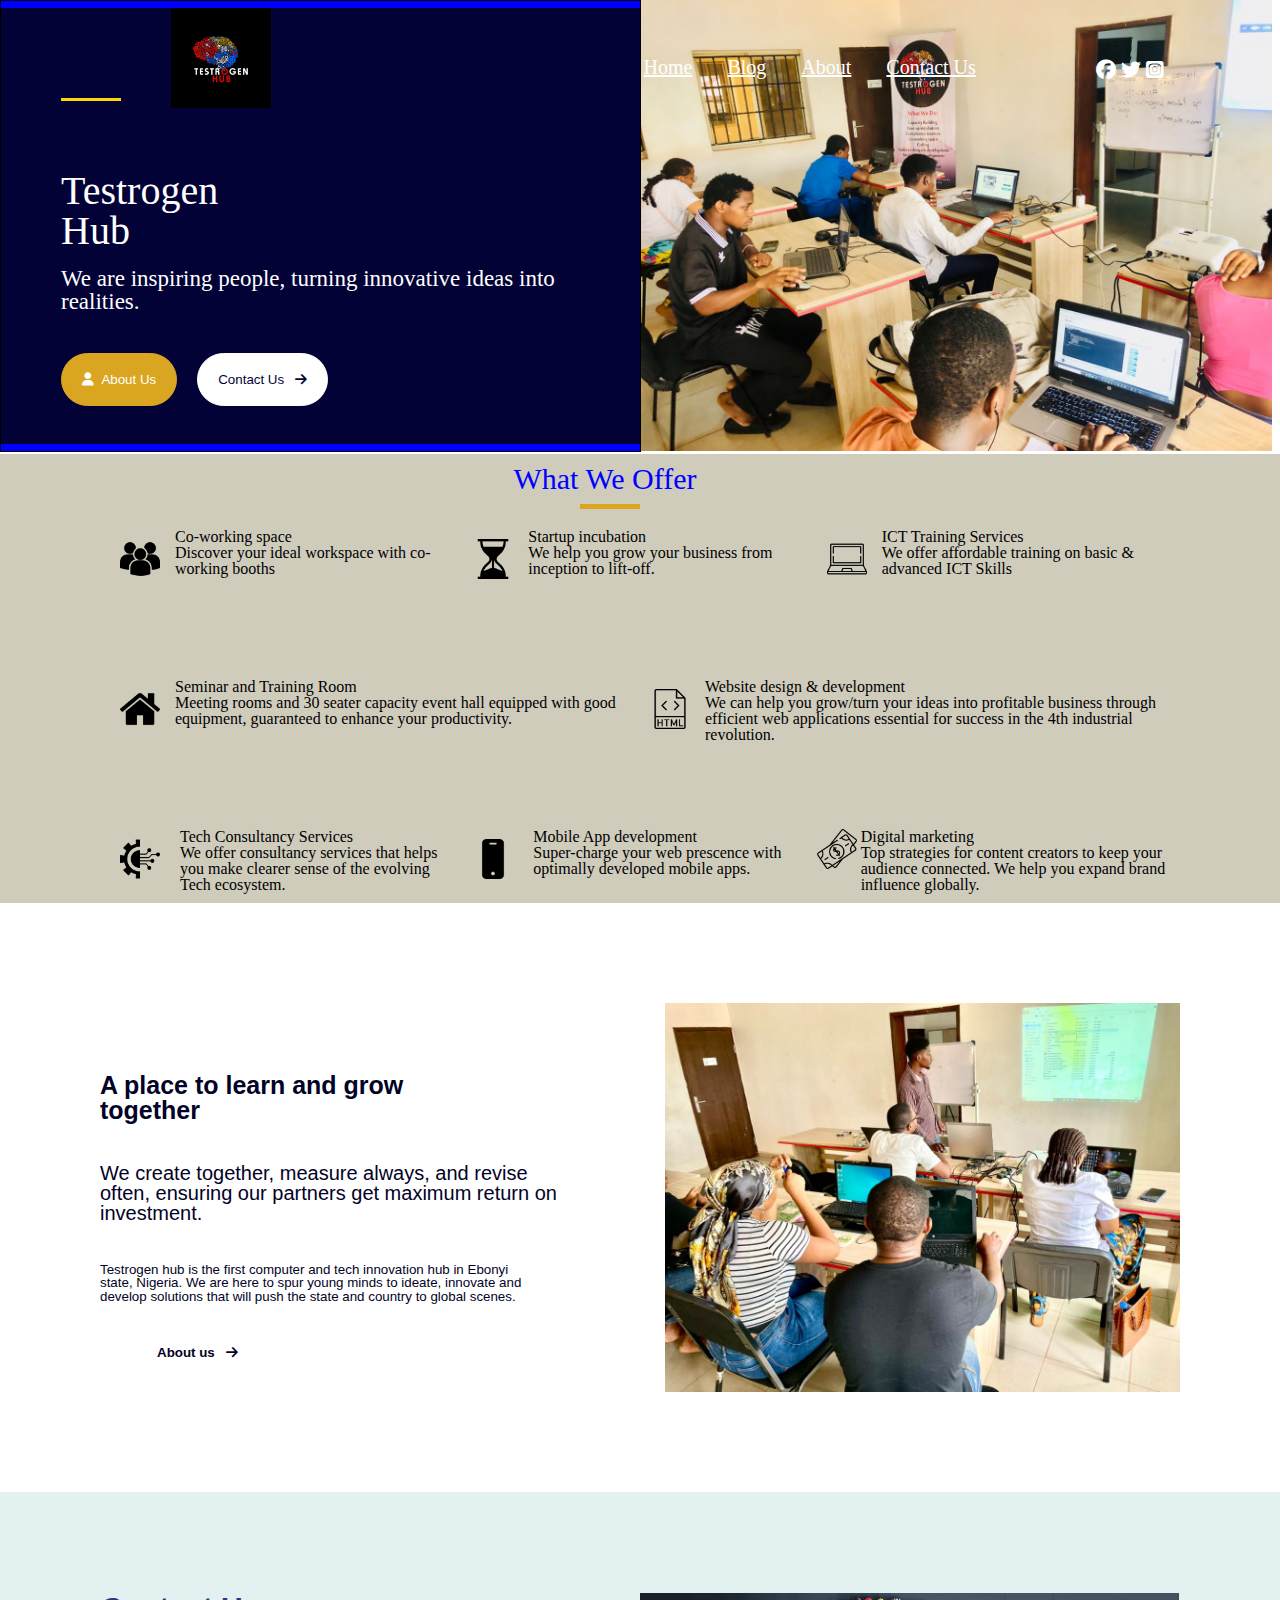
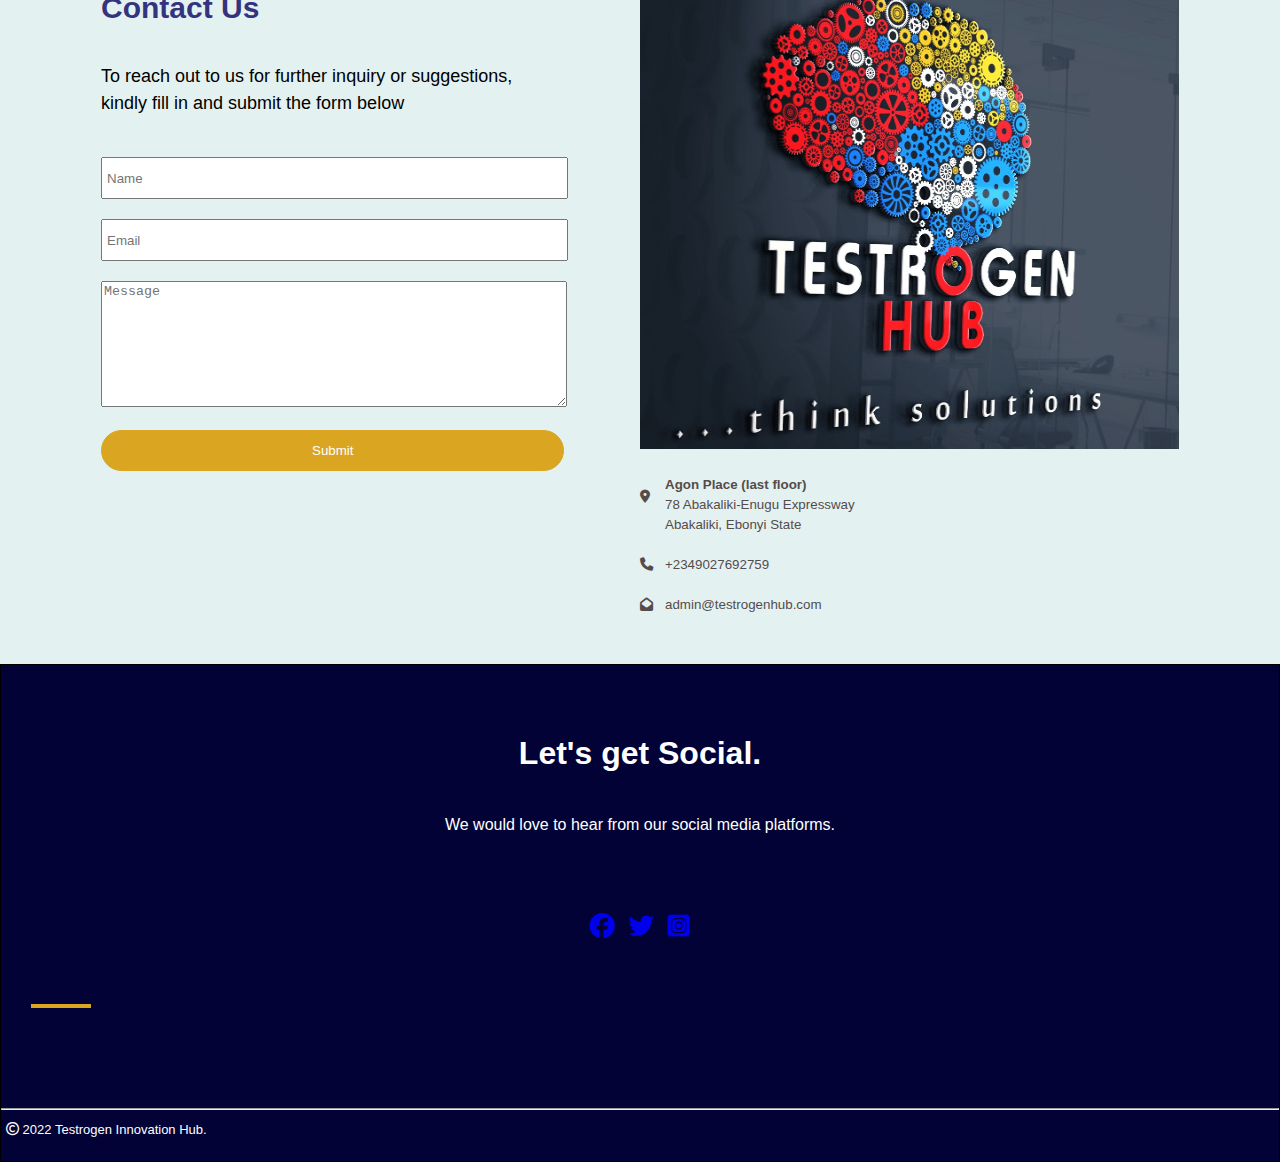
<file: index.html>
<!DOCTYPE html>
<html lang="en">

<head>
    <meta charset="UTF-8">
    <meta name="viewport" content="width=device-width, initial-scale=1.0">
    <title>Testrogen Innovation Hub-Inspiring people, turning innovative ideas into realities</title>
    <link rel="stylesheet" href="./styles/reset.css">
    <link rel="stylesheet" href="./styles/style.css">
    <link rel="stylesheet" href="./assets/fontawesome-free-6.5.2-web/css/all.min.css">
    
</head>

<body>
    <div id="testrogen">
        <div class="hub">
            <div class="hub1a"></div>
            <div style="padding-left: 60px;">
            <div class="logo-line">
                <div id="logoline"></div>
                <div>
                    <img src="./img/testrogen-logo.jpg" alt="testrogen-logo" height="100px" width="100px">
                </div>
            </div>
            <span id="testrogen-head">
                <h2>
                    Testrogen <br>
                    Hub
                </h2>
                <br>
                <p>
                We are inspiring people, turning innovative ideas
                    into <br>
                 realities.
                </p>
            </span>
            <div class="clickme">
                <button class="clickme1" style="padding: 18px 20px; border-radius: 30px;"><i class="fa-solid fa-user"></i>&nbsp;&nbsp;About Us</button>
                <button class="clickme2" style="padding: 18px 20px; border-radius: 30px; margin-left: 20px;">Contact Us &nbsp;&nbsp;<i class="fa-solid fa-arrow-right"></i></button>
            </div>
        </div>
            <div class="hub1b"></div>
        </div>
        <div class="hub2">
            <div class="testrogen-image">
                <img src="./img/testrogen-image.jpg" alt="testrogen-image">
                <div class="overlay-text">
                    <nav>
                        <ul>
                            <li><a href="#Home">Home</a></li> &nbsp; &nbsp; &nbsp;
                            <li><a href="#Blog">Blog</a></li> &nbsp; &nbsp; &nbsp;
                            <li><a href="#About">About</a></li> &nbsp; &nbsp; &nbsp;
                            <li><a href="#Contact Us">Contact Us</a></li>
                        </ul>

                        <div class="icons">
                            <a href="https://web.facebook.com/TestrogenHubNG"><i class="fa-brands fa-facebook"></i></a>
                            <a href="https://x.com/TestrogenHub"><i class="fa-brands fa-twitter"></i></a>
                            <a href="https://www.instagram.com/testrogenhub/"><i class="fa-brands fa-square-instagram"></i></a>
                        </div>

                    </nav>
                </div>
            </div>
        </div>
    </div>
    <div class="alloffers">
        <div class="offers">
            <div class="offer1">
                <h3>What We Offer</h3>
            </div>
            <div class="offer1-line"></div>
            <div class="offer2">
                <div class="firstoffer2">
                    <div><img src="./img/people.png" alt="people" height="40px" width="40px"></div>
                    <div>
                        <h3>Co-working space</h3>
                        <p>Discover your ideal workspace with co-working booths</p>
                    </div>
                </div>
                <div class="secondoffer2">
                    <div><img src="./img/hourglass.png" alt="hourglass" height="40px" width="40px"></div>
                    <div>
                        <h3>Startup incubation</h3>
                        <p>We help you grow your business from inception to lift-off.</p>
                    </div>
                </div>
                <div class="thirdoffer2">
                    <div><img src="./img/laptop.png" alt="laptop" height="40px" width="40px"></div>
                    <div>
                        <h3>ICT Training Services</h3>
                        <p>We offer affordable training on basic & advanced ICT Skills</p>
                    </div>
                </div>
            </div>
            <div class="offer3">
                <div class="firstoffer3">
                    <div><img src="./img/home.png" alt="home" height="40px" width="40px"></div>
                    <div>
                        <h3>Seminar and Training Room</h3>
                        <p>Meeting rooms and 30 seater capacity event hall equipped with good equipment, guaranteed to
                            enhance your productivity.</p>
                    </div>
                </div>
                <div class="secondoffer3">
                    <div><img src="./img/html.png" alt="html" height="40px" width="40px"></div>
                    <div>
                        <h3>Website design & development</h3>
                        <p>We can help you grow/turn your ideas into profitable business through efficient web
                            applications essential for success in the 4th industrial revolution.</p>
                    </div>
                </div>
            </div>
            <div class="offer4">
                <div class="firstoffer4">
                    <div><img src="./img/tech.png" alt="tech" height="40px" width="40px"></div>
                    <div>
                        <h3>Tech Consultancy Services</h3>
                        <p>We offer consultancy services that helps you make clearer sense of the evolving Tech
                            ecosystem.</p>
                    </div>
                </div>
                <div class="secondoffer4">
                    <div><img src="./img/iphone.png" alt="iphone" height="40px" width="40px"></div>
                    <div>
                        <h3>Mobile App development</h3>
                        <p>Super-charge your web prescence with optimally developed mobile apps.</p>
                    </div>
                </div>
                <div class="thirdoffer4">
                    <div><img src="./img/money.png" alt="money" height="40px" width="40px"></div>&nbsp;<div>
                        <h3>Digital marketing</h3>
                        <p>Top strategies for content creators to keep your audience connected. We help you expand brand
                            influence globally.</p>
                    </div>
                </div>
            </div>
        </div>
    </div>
    <div class="techhub">
        <div class="techhuba">
            <div class="techhuba1">
                <p>A place to learn and grow <br> 
                    together
                </p>
            </div>
            <div class="techhuba2">
                <p>We create together, measure always, and revise <br>
                     often, ensuring our partners get maximum return on
                    investment.
                </p>
            </div>
            <div class="techhuba3">
                <p>Testrogen hub is the first computer and tech innovation hub in Ebonyi <br>
                    state, Nigeria. We are here to spur young minds to ideate, innovate and <br>
                    develop solutions that will push the state and country to global scenes.</p>
            </div>
            <button class="click">About us &nbsp; <i class="fa-solid fa-arrow-right"></i></button>
        </div>
        <div class="techhubb"><img src="./img/testrogen-image2.jpg" alt="testrogen-image2" height="100%" width="100%">
        </div>
    </div>
    <div id="contact-us">
        <div class="contact">           
            <div class="contacta">
                <p class="para1">Contact Us</p>
                <p class="para2">To reach out to us for further inquiry or suggestions,<br> 
                    kindly fill in and submit the form below
                </p>
                <form action="/submit" method="post">
                    <input type="text" placeholder="Name" class="input1">
                    <input type="text" placeholder="Email" class="input2">
                    <textarea name="text" id="Message" placeholder="Message" class="textarea"></textarea>
                    <button id="button">Submit</button>
                </form>
            </div>
            <div class="contactb">
                <img src="./img/thinksolution.jpg" alt="thinksolution">
                <div class="firstcontactb">
                    <i class="fa-solid fa-location-dot"></i>
                    <p><span>Agon Place (last floor)</span> <br>
                        78 Abakaliki-Enugu Expressway <br>
                        Abakaliki, Ebonyi State
                    </p>
                </div>
                <div class="secondcontactb">
                    <i class="fa-solid fa-phone"></i>
                    <p>+2349027692759</p>
                </div>
                <div class="thirdcontactb">
                    <i class="fa-solid fa-envelope-open"></i>
                    <p>admin@testrogenhub.com</p>
                </div>
            </div>
        </div>
    </div>
    <div class="foot">
        <footer>            
            <div>                
                <p style="font-size: xx-large; font-weight: bolder;">Let's get <span >Social.</span></p>
                <p>We would love to hear from our social media platforms.</p>
                <div style="font-size: 25px; color: aliceblue;">
                    <a href="https://web.facebook.com/TestrogenHubNG"><i class="fa-brands fa-facebook"></i></a>&nbsp;
                    <a href="https://x.com/TestrogenHub"><i class="fa-brands fa-twitter"></i></a>&nbsp;
                    <a href="https://www.instagram.com/testrogenhub/"><i class="fa-brands fa-square-instagram"></i></a>
                </div>
                <div style="height: 4px; width: 60px; background-color: goldenrod; margin-left: 30px;"></div>
            </div>
            <hr style="color: white; margin-top: 100px;">
            <p style="color: white; font-size: small; padding-bottom: 25px; padding-top: 5px; padding-left: 5px;"><i class="fa-regular fa-copyright"></i> 2022 Testrogen Innovation Hub.</p>
        </footer>
    </div>
</body>
</html>
</file>
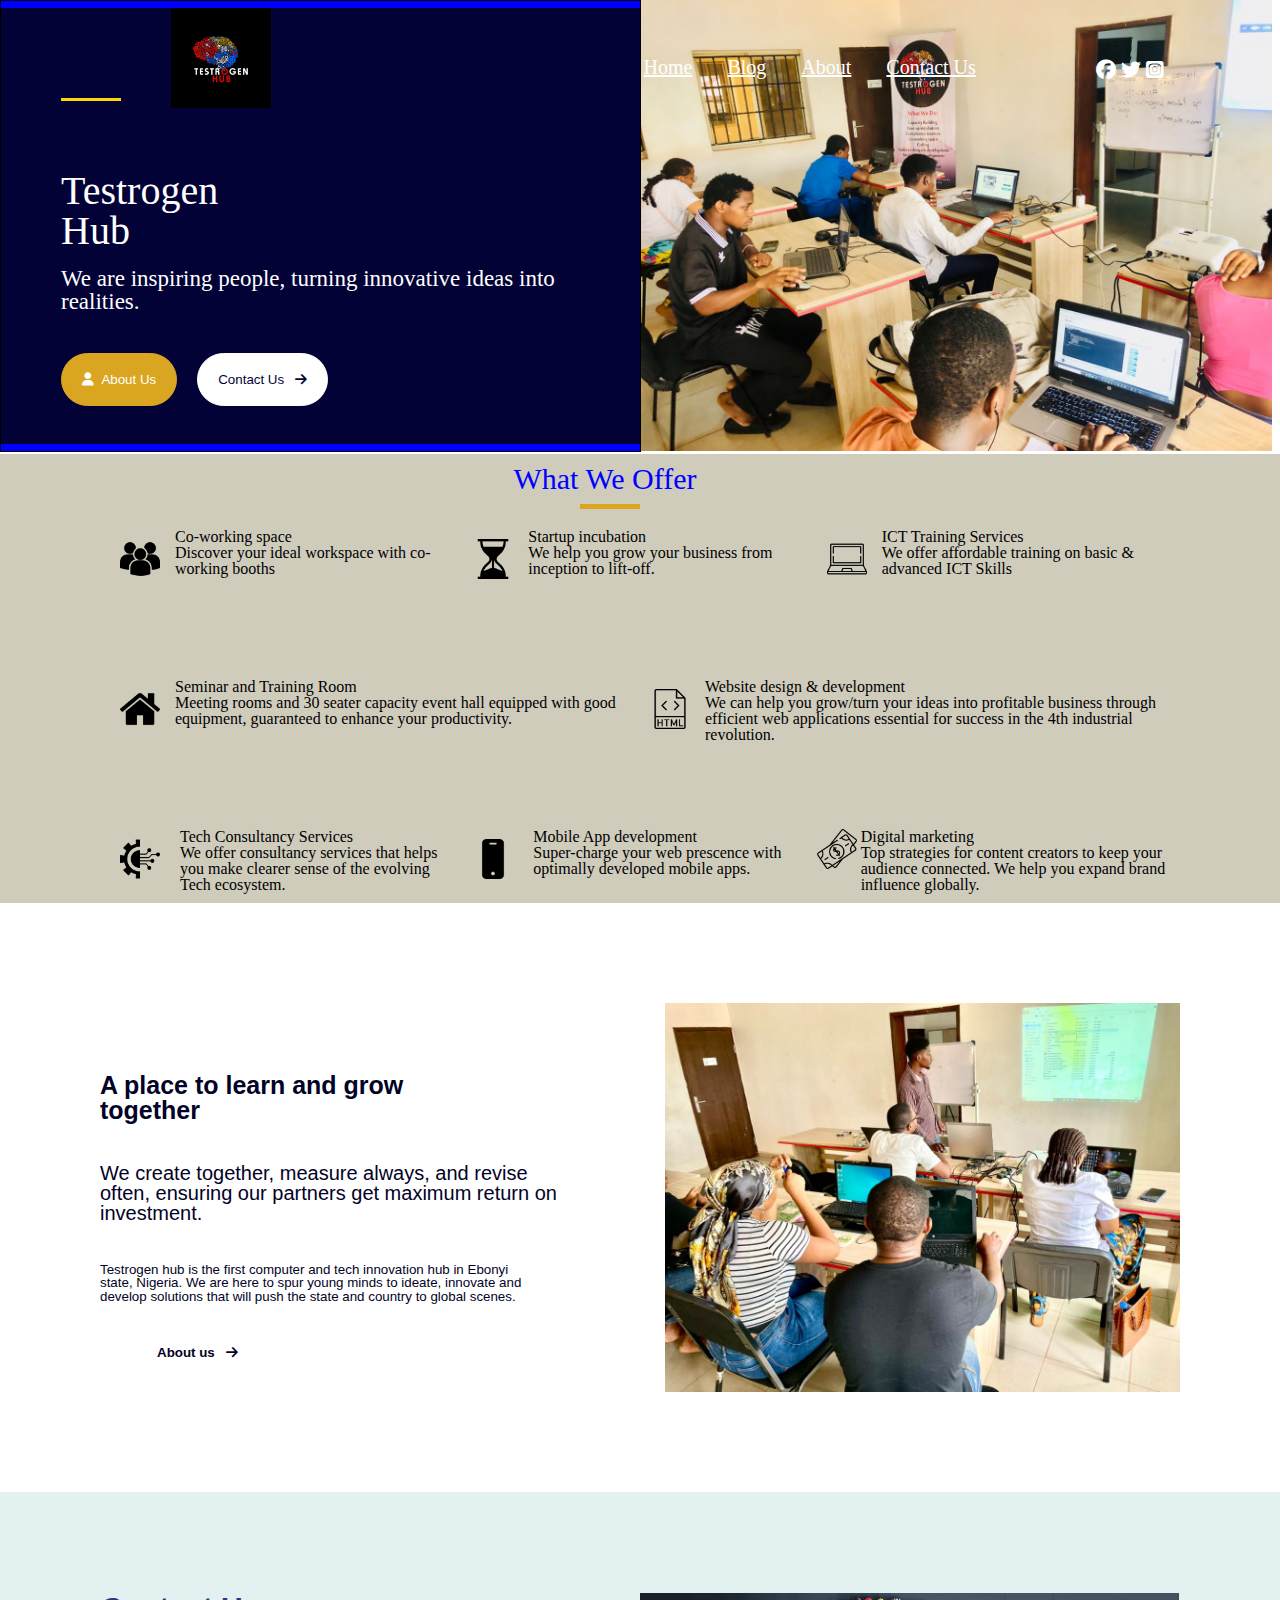
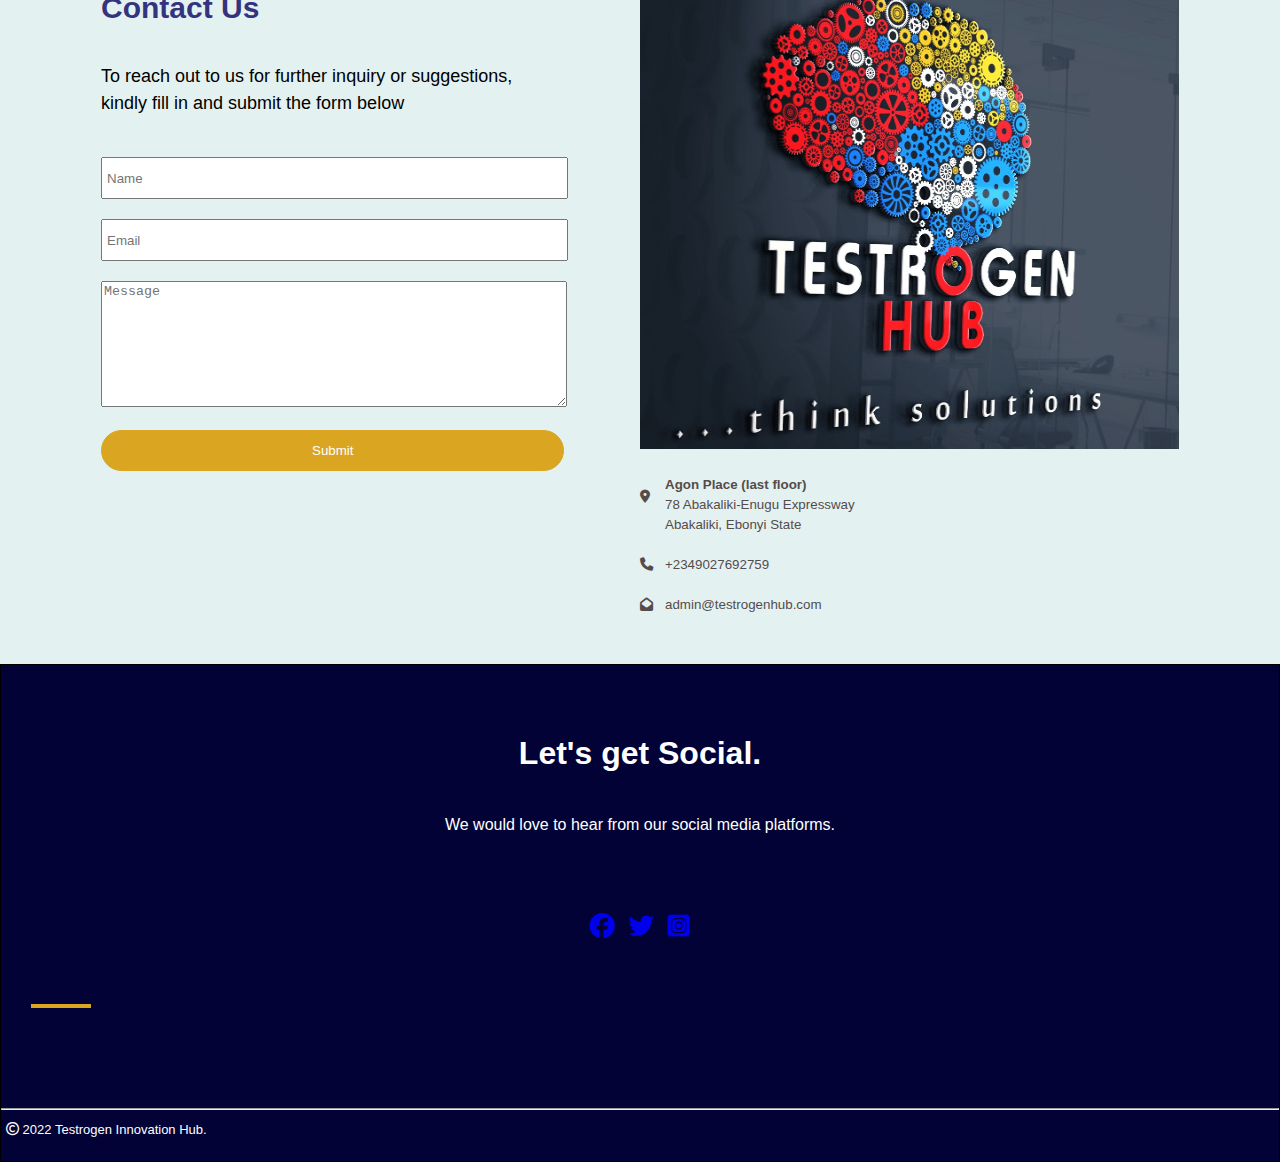
<file: home.html>
<!DOCTYPE html>
<html lang="en">

<head>
    <meta charset="UTF-8">
    <meta name="viewport" content="width=device-width, initial-scale=1.0">
    <title>Testrogen Innovation Hub-Inspiring people, turning innovative ideas into realities</title>
    <link rel="stylesheet" href="./styles/reset.css">
    <link rel="stylesheet" href="./styles/style.css">
    <link rel="stylesheet" href="./assets/fontawesome-free-6.5.2-web/css/all.min.css">
    
</head>

<body>
    <div id="testrogen">
        <div class="hub">
            <div class="hub1a"></div>
            <div style="padding-left: 60px;">
            <div class="logo-line">
                <div id="logoline"></div>
                <div>
                    <img src="./img/testrogen-logo.jpg" alt="testrogen-logo" height="100px" width="100px">
                </div>
            </div>
            <span id="testrogen-head">
                <h2>
                    Testrogen <br>
                    Hub
                </h2>
                <br>
                <p>
                We are inspiring people, turning innovative ideas
                    into <br>
                 realities.
                </p>
            </span>
            <div class="clickme">
                <button class="clickme1" style="padding: 18px 20px; border-radius: 30px;"><i class="fa-solid fa-user"></i>&nbsp;&nbsp;About Us</button>
                <button class="clickme2" style="padding: 18px 20px; border-radius: 30px; margin-left: 20px;">Contact Us &nbsp;&nbsp;<i class="fa-solid fa-arrow-right"></i></button>
            </div>
        </div>
            <div class="hub1b"></div>
        </div>
        <div class="hub2">
            <div class="testrogen-image">
                <img src="./img/testrogen-image.jpg" alt="testrogen-image">
                <div class="overlay-text">
                    <nav>
                        <ul>
                            <li><a href="#Home">Home</a></li> &nbsp; &nbsp; &nbsp;
                            <li><a href="#Blog">Blog</a></li> &nbsp; &nbsp; &nbsp;
                            <li><a href="#About">About</a></li> &nbsp; &nbsp; &nbsp;
                            <li><a href="#Contact Us">Contact Us</a></li>
                        </ul>

                        <div class="icons">
                            <a href="https://web.facebook.com/TestrogenHubNG"><i class="fa-brands fa-facebook"></i></a>
                            <a href="https://x.com/TestrogenHub"><i class="fa-brands fa-twitter"></i></a>
                            <a href="https://www.instagram.com/testrogenhub/"><i class="fa-brands fa-square-instagram"></i></a>
                        </div>

                    </nav>
                </div>
            </div>
        </div>
    </div>
    <div class="alloffers">
        <div class="offers">
            <div class="offer1">
                <h3>What We Offer</h3>
            </div>
            <div class="offer1-line"></div>
            <div class="offer2">
                <div class="firstoffer2">
                    <div><img src="./img/people.png" alt="people" height="40px" width="40px"></div>
                    <div>
                        <h3>Co-working space</h3>
                        <p>Discover your ideal workspace with co-working booths</p>
                    </div>
                </div>
                <div class="secondoffer2">
                    <div><img src="./img/hourglass.png" alt="hourglass" height="40px" width="40px"></div>
                    <div>
                        <h3>Startup incubation</h3>
                        <p>We help you grow your business from inception to lift-off.</p>
                    </div>
                </div>
                <div class="thirdoffer2">
                    <div><img src="./img/laptop.png" alt="laptop" height="40px" width="40px"></div>
                    <div>
                        <h3>ICT Training Services</h3>
                        <p>We offer affordable training on basic & advanced ICT Skills</p>
                    </div>
                </div>
            </div>
            <div class="offer3">
                <div class="firstoffer3">
                    <div><img src="./img/home.png" alt="home" height="40px" width="40px"></div>
                    <div>
                        <h3>Seminar and Training Room</h3>
                        <p>Meeting rooms and 30 seater capacity event hall equipped with good equipment, guaranteed to
                            enhance your productivity.</p>
                    </div>
                </div>
                <div class="secondoffer3">
                    <div><img src="./img/html.png" alt="html" height="40px" width="40px"></div>
                    <div>
                        <h3>Website design & development</h3>
                        <p>We can help you grow/turn your ideas into profitable business through efficient web
                            applications essential for success in the 4th industrial revolution.</p>
                    </div>
                </div>
            </div>
            <div class="offer4">
                <div class="firstoffer4">
                    <div><img src="./img/tech.png" alt="tech" height="40px" width="40px"></div>
                    <div>
                        <h3>Tech Consultancy Services</h3>
                        <p>We offer consultancy services that helps you make clearer sense of the evolving Tech
                            ecosystem.</p>
                    </div>
                </div>
                <div class="secondoffer4">
                    <div><img src="./img/iphone.png" alt="iphone" height="40px" width="40px"></div>
                    <div>
                        <h3>Mobile App development</h3>
                        <p>Super-charge your web prescence with optimally developed mobile apps.</p>
                    </div>
                </div>
                <div class="thirdoffer4">
                    <div><img src="./img/money.png" alt="money" height="40px" width="40px"></div>&nbsp;<div>
                        <h3>Digital marketing</h3>
                        <p>Top strategies for content creators to keep your audience connected. We help you expand brand
                            influence globally.</p>
                    </div>
                </div>
            </div>
        </div>
    </div>
    <div class="techhub">
        <div class="techhuba">
            <div class="techhuba1">
                <p>A place to learn and grow <br> 
                    together
                </p>
            </div>
            <div class="techhuba2">
                <p>We create together, measure always, and revise <br>
                     often, ensuring our partners get maximum return on
                    investment.
                </p>
            </div>
            <div class="techhuba3">
                <p>Testrogen hub is the first computer and tech innovation hub in Ebonyi <br>
                    state, Nigeria. We are here to spur young minds to ideate, innovate and <br>
                    develop solutions that will push the state and country to global scenes.</p>
            </div>
            <button class="click">About us &nbsp; <i class="fa-solid fa-arrow-right"></i></button>
        </div>
        <div class="techhubb"><img src="./img/testrogen-image2.jpg" alt="testrogen-image2" height="100%" width="100%">
        </div>
    </div>
    <div id="contact-us">
        <div class="contact">           
            <div class="contacta">
                <p class="para1">Contact Us</p>
                <p class="para2">To reach out to us for further inquiry or suggestions,<br> 
                    kindly fill in and submit the form below
                </p>
                <form action="/submit" method="post">
                    <input type="text" placeholder="Name" class="input1">
                    <input type="text" placeholder="Email" class="input2">
                    <textarea name="text" id="Message" placeholder="Message" class="textarea"></textarea>
                    <button id="button">Submit</button>
                </form>
            </div>
            <div class="contactb">
                <img src="./img/thinksolution.jpg" alt="thinksolution">
                <div class="firstcontactb">
                    <i class="fa-solid fa-location-dot"></i>
                    <p><span>Agon Place (last floor)</span> <br>
                        78 Abakaliki-Enugu Expressway <br>
                        Abakaliki, Ebonyi State
                    </p>
                </div>
                <div class="secondcontactb">
                    <i class="fa-solid fa-phone"></i>
                    <p>+2349027692759</p>
                </div>
                <div class="thirdcontactb">
                    <i class="fa-solid fa-envelope-open"></i>
                    <p>admin@testrogenhub.com</p>
                </div>
            </div>
        </div>
    </div>
    <div class="foot">
        <footer>            
            <div>                
                <p style="font-size: xx-large; font-weight: bolder;">Let's get <span style="">Social.</span></p>
                <p>We would love to hear from our social media platforms.</p>
                <div style="font-size: 25px; color: aliceblue;">
                    <a href="https://web.facebook.com/TestrogenHubNG"><i class="fa-brands fa-facebook"></i></a>&nbsp;
                    <a href="https://x.com/TestrogenHub"><i class="fa-brands fa-twitter"></i></a>&nbsp;
                    <a href="https://www.instagram.com/testrogenhub/"><i class="fa-brands fa-square-instagram"></i></a>
                </div>
                <div style="height: 4px; width: 60px; background-color: goldenrod; margin-left: 30px;"></div>
            </div>
            <hr style="color: white; margin-top: 100px;">
            <p style="color: white; font-size: small; padding-bottom: 25px; padding-top: 5px; padding-left: 5px;"><i class="fa-regular fa-copyright"></i> 2022 Testrogen Innovation Hub.</p>
        </footer>
    </div>
</body>
</html>
</file>
<file: styles/style.css>
body {
    padding: 0px;
    margin: 0px;
}

#testrogen {
    display: flex;
}

.hub {
    flex-basis: 50%;
    border: 1px solid black;
    background-color: rgb(2, 2, 54);
    height: 450px;
}

.hub1a {
    width: 100%;
    height: 7px;
    background-color: blue;
}

.logo-line {
    display: flex;
    margin-bottom: 60px;
}

#logoline {
    height: 3px;
    width: 60px;
    background-color: gold;
    margin-right: 50px;
    margin-top: 90px;
}

#testrogen-head {
    color: white;
}

#testrogen-head h2 {
    font-size: 40px;
}

#testrogen-head p {
    font-size: 23px;
}

.clickme {
    display: flex;
    margin-top: 40px;
}

.clickme1 {
    color: white;
    border: 1.7px solid goldenrod;
    background-color: goldenrod;
    transition: background-color 0.1s;
    /* transition: color 0.2s; */
}

.clickme1:hover {
    cursor: pointer;
    color: goldenrod;
    background-color: transparent;   
}

.clickme2 {
    color:  rgb(2, 2, 54);
    border: 1.7px solid white;
    background-color: #fff;
    transition: background-color 0.1s;
}
.clickme2:hover{
    cursor: pointer;
    color: white;
    background-color:  rgb(2, 2, 54);;
}

.hub1b {
    width: 100%;
    height: 7px;
    background-color: blue;
    margin-bottom: 0px;
    margin-top: 38px;
}

.hub2 {
    flex-basis: 50%;
}

.testrogen-image {
    position: relative;
    display: inline-block;
}

.testrogen-image img {
    display: block;
    width: 105%;
    height: 451px;
}

.overlay-text {
    position: absolute;
    bottom: 80%;
    left: -2.9%;
    color: #fff;
    padding: 10px 20px;
    font-size: 20px;
}

nav {
    display: flex;
}

nav ul {
    list-style: none;
    margin-top: 17px;
}

nav a {
    color: hsl(0, 0%, 100%);
}

nav li {
    display: inline-flex;
}

.icons {
    margin-left: 120px;
    margin-top: 20px;
}

.alloffers {
    background-color: rgb(207, 204, 188);
    padding: 10px;
}

.offers {
    margin-left: 100px;
    margin-right: 100px;
}

.offer1 {
    margin: 0px;
    width: 250px;
    margin-left: 370px;
    text-align: center;
    font-size: 30px;
    color: blue;
    padding-bottom: 5px;
}

.offer1-line {
    height: 5px;
    width: 60px;
    background-color: goldenrod;
    margin-left: 470px;
    margin-top: 5px;
}

.offer2 {
    height: 150px;
    display: flex;
    margin-top: 20px;
}

.firstoffer2 {
    flex-basis: 33.33333333333333%;
    display: flex;
}

.firstoffer2 img {
    margin: 10px;
    padding-right: 5px;
}

.secondoffer2 {
    flex-basis: 33.33333333333333%;
    display: flex;
}

.secondoffer2 img {
    margin: 10px;
    padding-right: 5px;
}

.thirdoffer2 {
    flex-basis: 33.33333333333333%;
    display: flex;
}

.thirdoffer2 img {
    margin: 10px;
    padding-right: 5px;
}

.offer3 {
    height: 150px;
    display: flex;
}

.firstoffer3 {
    flex-basis: 50%;
    display: flex;
}

.firstoffer3 img {
    margin: 10px;
    padding-right: 5px;
}

.secondoffer3 {
    flex-basis: 50%;
    display: flex;
}

.secondoffer3 img {
    margin: 10px;
    padding-right: 5px;
}

.offer4 {
    display: flex;
}

.firstoffer4 {
    flex-basis: 33.33333333333333%;
    display: flex;
}

.firstoffer4 img {
    margin: 10px;
    padding-right: 10px;
}

.secondoffer4 {
    flex-basis: 33.33333333333333%;
    display: flex;
}

.secondoffer4 img {
    margin: 10px;
    padding-right: 10px;
}

.thirdoffer4 {
    flex-basis: 33.33333333333333%;
    display: flex;
}

.thirdofffer4 img {
    margin: 10px;
    padding-right: 10px;
}

.techhub {
    display: flex;
    margin-top: 90px;
    margin: 100px;
}

.techhuba {
    flex-basis: 50%;
    margin-right: 50px;
    color: rgb(2, 2, 38);
    font-family: Verdana, Geneva, Tahoma, sans-serif;
    margin-top: 50px;
}

.techhuba1 {
    font-weight: bold;
    font-size: 25px;
    margin-top: 20px;
    margin-bottom: 40px;
}

.techhuba2 {
    font-size: 20px;
    margin-bottom: 40px;
}
.techhuba3 {
    font-size: smaller;
    font-weight: 50;
}
.techhubb {
    flex-basis: 50%;
}
.click {
    padding-top: 14;
    padding-bottom: 18px;
    border-radius: 20px; 
    margin-top: 40px;
    margin-left: 50px;
    border: 1px solid white;
    background-color: white;
    color: rgb(2, 2, 38);
    font-weight: bolder;
}
.click:hover{
    cursor: pointer;
}
#contact-us{
    border: 1px solid rgb(228, 241, 241);
    max-width: 100%;
    background-color:rgb(228, 241, 241);
}
.contact{
    display: flex;
    margin: 100px
}
.contacta{
    flex-basis: 50%;
    font-family: Verdana, Geneva, Tahoma, sans-serif;
}
.para1{
    font-size:30px;
    font-weight: bolder;
    color: rgb(52, 52, 126);
    margin-bottom: 40px;
}
.para2{
    margin-bottom: 40px;
    line-height: 1.5;
    font-size: large;
}
.input1{
    height: 30px;
    width: 455px;
    padding: 4px;
    margin-bottom: 20px;
}
.input2{
    height: 30px;
    width: 455px;
    padding: 4px;
    margin-bottom: 20px
}
.textarea{
    height: 120px;
    width: 460px;
    margin-bottom: 20px
}
#button{
    padding-top:12px;
    padding-bottom: 12px;
    padding-left: 210px;
    padding-right: 210px;
    border-radius: 30px;
    color: white;
    background-color: goldenrod;
    border: 1px solid goldenrod
}
#button:hover{
    cursor: pointer;
}
.contactb{
    flex-basis: 50%;
    font-family: Verdana, Geneva, Tahoma, sans-serif;
    font-size: smaller;
    line-height: 1.5; 
    color: rgb(84, 76, 76);
}
.contactb img{
    margin-bottom: 20px;
    height:80%; 
    width:100%
}
.firstcontactb{
    display: flex;
}
.firstcontactb i{
    margin-right: 15px;
    margin-top: 15px
}
.firstcontactb span{
    font-weight: bold;
}
.secondcontactb{
    display: flex;
    margin-top: 20px;
}
.secondcontactb i{
    margin-right: 12px;
    margin-top: 3px;
}
.thirdcontactb{
    display: flex;
    margin-top: 20px;
}
.thirdcontactb i{
    margin-top: 3px;
    margin-right: 12px;
}
.foot {
    font-family: Verdana, Geneva, Tahoma, sans-serif; 
    margin-top: 0px; 
    border: 1px solid; 
    background-color: rgb(2, 2, 54);
}
footer div{
    text-align: center; 
    margin-top: 40px; 
    color: white; 
    line-height: 3.0;
}
</file>
